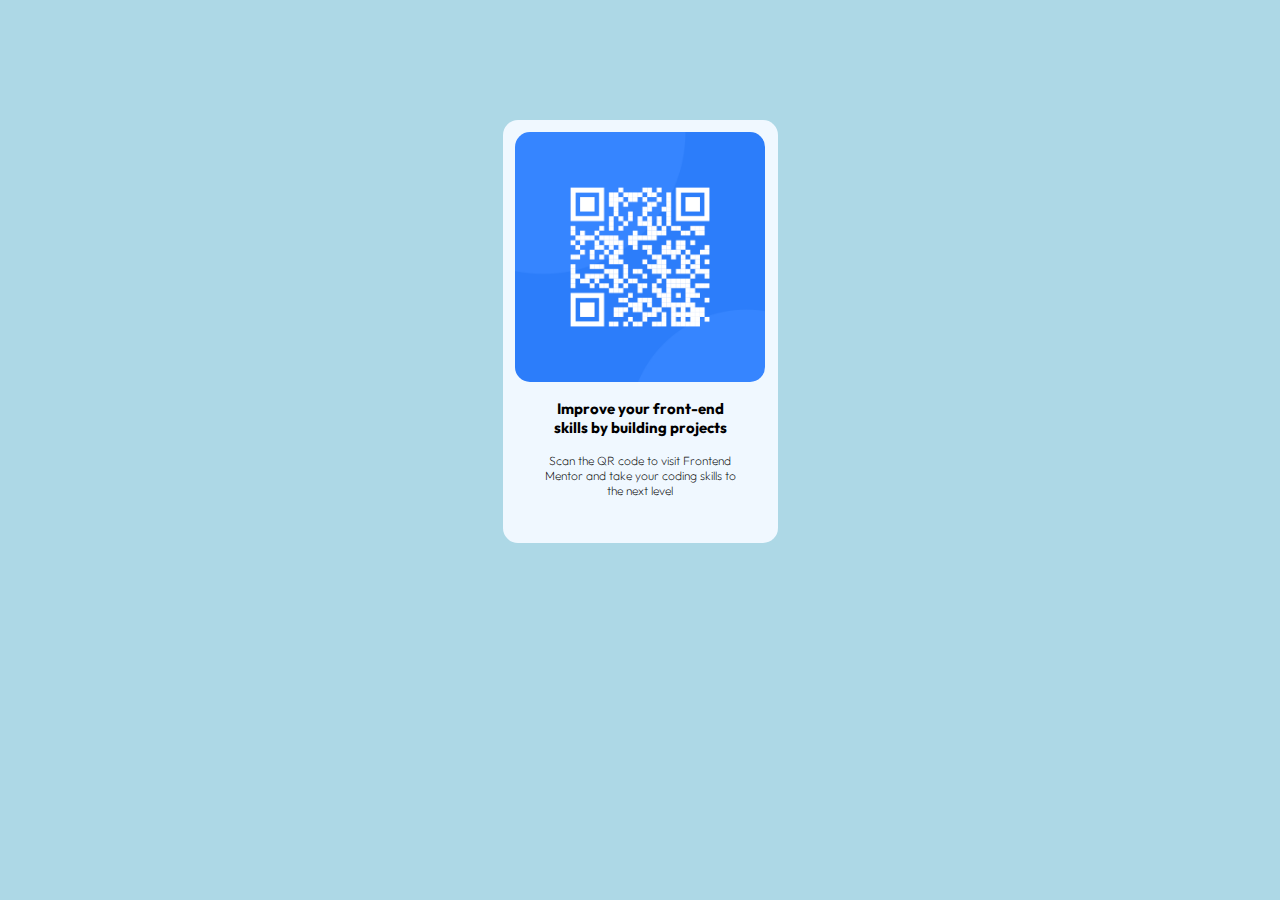
<file: index.html>
<!DOCTYPE html>
<html lang="en">
<head>
    <meta charset="UTF-8">
    <meta name="viewport" content="width=device-width, initial-scale=1.0">
    <title>Qr Code Component</title>
    <link rel="stylesheet" href="index.css">
    <link rel="preconnect" href="https://fonts.googleapis.com">
<link rel="preconnect" href="https://fonts.gstatic.com" crossorigin>
<link href="https://fonts.googleapis.com/css2?family=Outfit:wght@100..900&display=swap" rel="stylesheet">
</head>
<body>
    <div class="book">
        <img src="qrcode.jpg" alt="error 404">
        <h5 class="outfit">Improve your front-end <br>skills by
             building projects</h5>
             <p class="span">Scan the QR code to visit Frontend <br>
                Mentor and take your coding skills 
                to <br>the next level </p>
    </div>
</body>
</html>
</file>
<file: index.css>
*{
    margin: 0;
    padding: 0;
    box-sizing: border-box;
}
body{
    background-color: lightblue;
    
}

img{
    border: 0;
    border-radius: 15px;
    width: 250px;
    height: 250px;
    margin-left: auto;
    margin-right: auto;
    display: block;
    
}
.book{
    background-color: aliceblue;
    padding-top: 12px;
    padding-left: 1px;
    padding-right: 0.3px;
    padding-bottom: 45px;
    border:0;
    border-radius: 15px;
    display: grid;
    margin: auto;
    width: 275px;
    
    margin-top: 120px;
    
}
.outfit{
    padding-top: 17px;
    text-align: center;
    font-family: "Outfit", serif;
    font-size: 15px;
    font-weight: 700;
}
.span{
    text-align: center;
    padding-top: 16px;
    font-family: "Outfit", serif;
    font-weight: 200 ;
    font-size: 12px;
}
</file>
